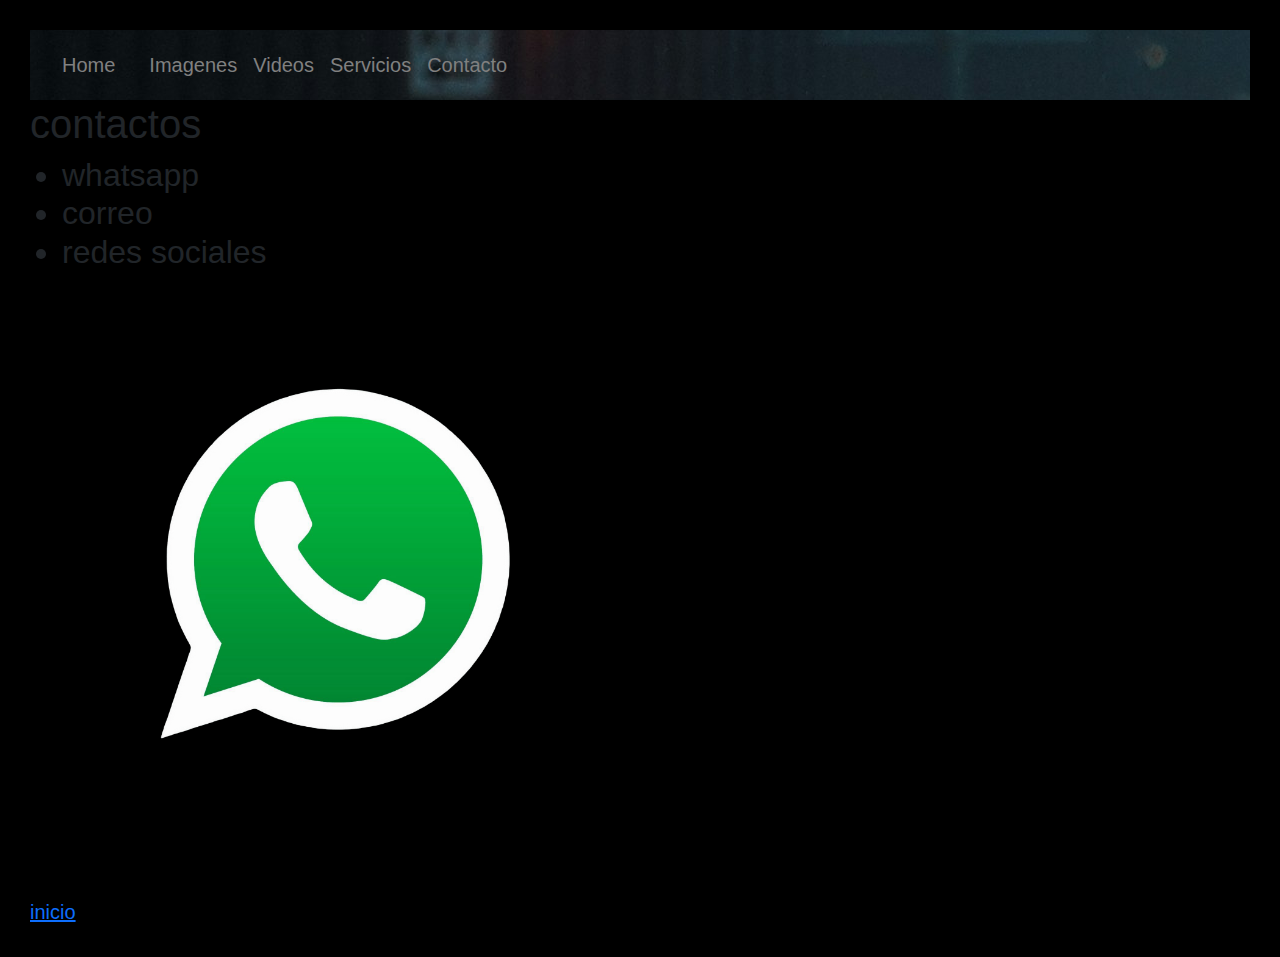
<file: prueba/contacto.html>
<!DOCTYPE html>
<html lang="es">
<head>
    <meta charset="UTF-8">
    <meta name="viewport" content="width=device-width, initial-scale=1.0">
    <title>Contacto</title>
    
  <!--bootstrap-->
    
     <link href="https://cdn.jsdelivr.net/npm/bootstrap@5.3.3/dist/css/bootstrap.min.css" rel="stylesheet" integrity="sha384-QWTKZyjpPEjISv5WaRU9OFeRpok6YctnYmDr5pNlyT2bRjXh0JMhjY6hW+ALEwIH" crossorigin="anonymous">
     <script src="https://cdn.jsdelivr.net/npm/bootstrap@5.3.3/dist/js/bootstrap.bundle.min.js" integrity="sha384-YvpcrYf0tY3lHB60NNkmXc5s9fDVZLESaAA55NDzOxhy9GkcIdslK1eN7N6jIeHz" crossorigin="anonymous"></script>
   
  <!--css-->
     <link rel="stylesheet" href="../css/styles.css">

</head>
<body>
    
  <nav class="navbar navbar-expand-lg bg-body-tertiary">

    <div class="container-fluid">
      <a class="navbar-brand" href="/prueba/home.html">Home</a>
      <button class="navbar-toggler" type="button" data-bs-toggle="collapse" data-bs-target="#navbarNavAltMarkup" aria-controls="navbarNavAltMarkup" aria-expanded="false" aria-label="Toggle navigation">
        <span class="navbar-toggler-icon"></span>
      </button>
      <div class="collapse navbar-collapse" id="navbarNavAltMarkup">
        <div class="navbar-nav">
          
          
          <a class="nav-link" href="/prueba/imagenes.html">Imagenes</a>
          <a class="nav-link" href="/prueba/videos.html">Videos</a>
          <a class="nav-link" href="/prueba/servicios.html">Servicios</a>
          <a class="nav-link" href="/prueba/contacto.html">Contacto</a>
          

        </div>
      </div>
    </div>
  </nav>
    <section><h1>contactos</h1></section>
   
       
    <!--lista desordenada-->
    <ul>
        <strong><h2>
        <li>whatsapp</li>
        <li>correo</li>
        <li>redes sociales</li></h2>
    </strong>
    
</ul>

<!--logo wpp-->

   <a href="https://api.whatsapp.com/send/?phone=5491139183568"class="icono" target="_blank">
     <img src="/assets/rb_2147900927logo whatsapp.png" alt="logo wpp"></a>


<!--footer-->

  <footer class="inicio">
    
    <a href="/index.html">inicio</a>

   </footer>    

    
<script src="https://cdn.jsdelivr.net/npm/@popperjs/core@2.11.8/dist/umd/popper.min.js" integrity="sha384-I7E8VVD/ismYTF4hNIPjVp/Zjvgyol6VFvRkX/vR+Vc4jQkC+hVqc2pM8ODewa9r" crossorigin="anonymous"></script>
<script src="https://cdn.jsdelivr.net/npm/bootstrap@5.3.3/dist/js/bootstrap.min.js" integrity="sha384-0pUGZvbkm6XF6gxjEnlmuGrJXVbNuzT9qBBavbLwCsOGabYfZo0T0to5eqruptLy" crossorigin="anonymous"></script>

</body>
</html>
</file>
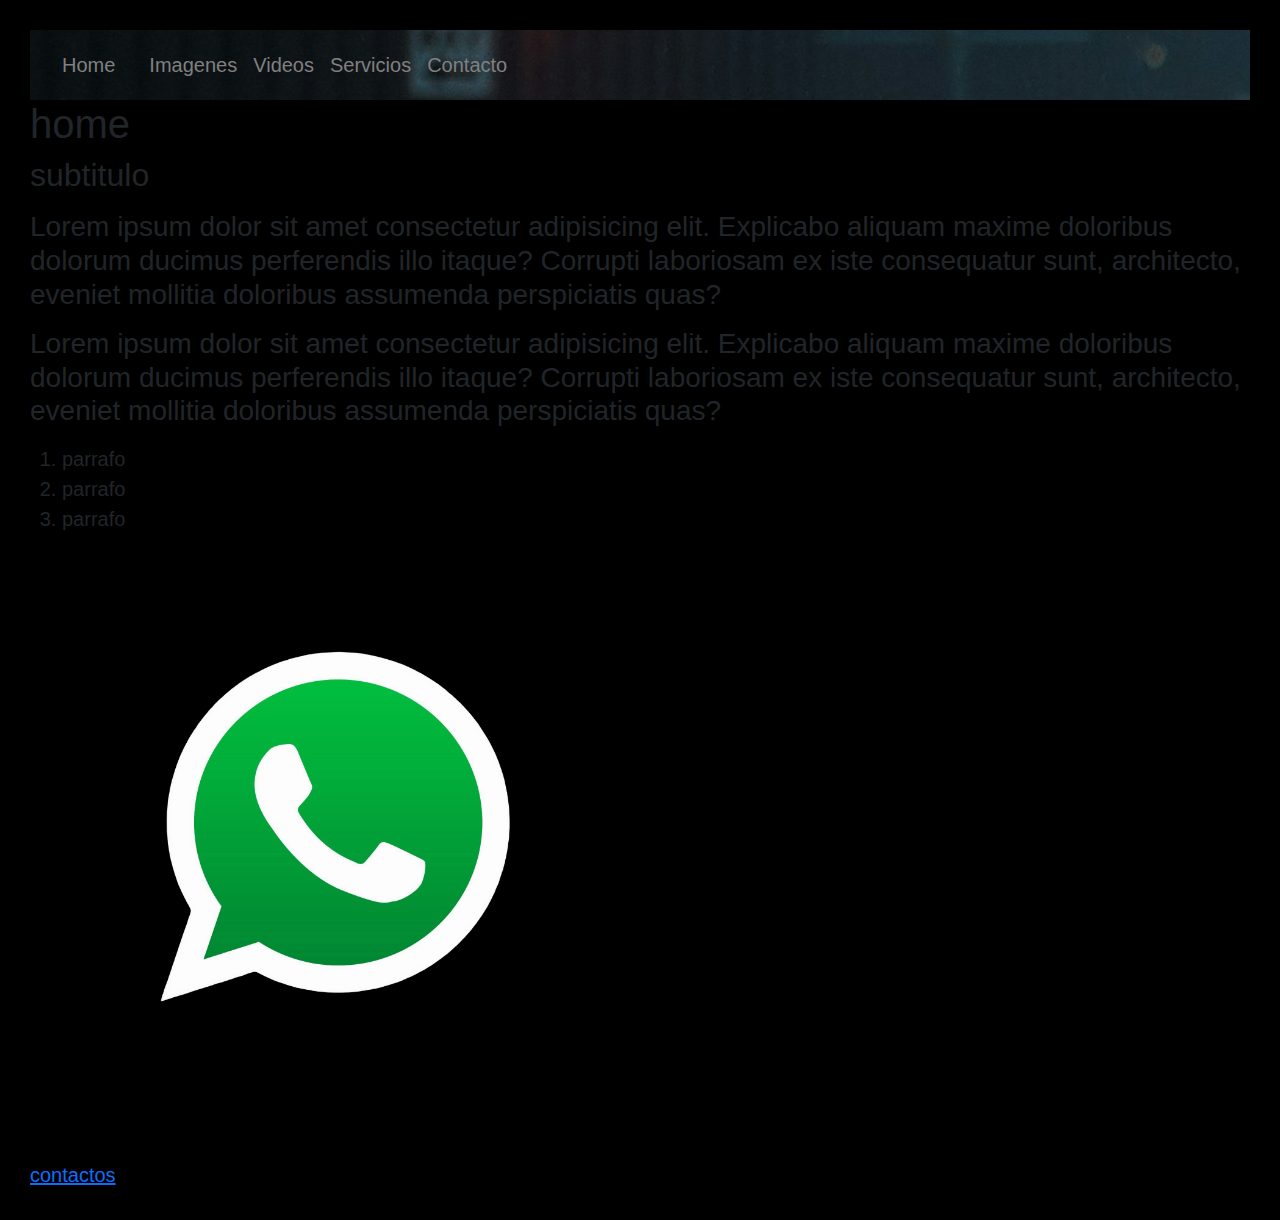
<file: prueba/home.html>
<!DOCTYPE html>
<html lang="en">
<head>
    <meta charset="UTF-8">
    <meta name="viewport" content="width=device-width, initial-scale=1.0">
    <title>Home</title>
    
    <!--bootstrap-->

      <link href="https://cdn.jsdelivr.net/npm/bootstrap@5.3.3/dist/css/bootstrap.min.css" rel="stylesheet" integrity="sha384-QWTKZyjpPEjISv5WaRU9OFeRpok6YctnYmDr5pNlyT2bRjXh0JMhjY6hW+ALEwIH" crossorigin="anonymous">
      <script src="https://cdn.jsdelivr.net/npm/bootstrap@5.3.3/dist/js/bootstrap.bundle.min.js" integrity="sha384-YvpcrYf0tY3lHB60NNkmXc5s9fDVZLESaAA55NDzOxhy9GkcIdslK1eN7N6jIeHz" crossorigin="anonymous"></script>
    
    <!--css-->
      <link rel="stylesheet" href="../css/styles.css">


</head>
<body>
    
   <nav class="navbar navbar-expand-lg bg-body-tertiary">
    <div class="container-fluid">
      <a class="navbar-brand" href="/prueba/home.html">Home</a>
      <button class="navbar-toggler" type="button" data-bs-toggle="collapse" data-bs-target="#navbarNavAltMarkup" aria-controls="navbarNavAltMarkup" aria-expanded="false" aria-label="Toggle navigation">
        <span class="navbar-toggler-icon"></span>
      </button>
      <div class="collapse navbar-collapse" id="navbarNavAltMarkup">
        <div class="navbar-nav">
          
         
          <a class="nav-link" href="/prueba/imagenes.html">Imagenes</a>
          <a class="nav-link" href="/prueba/videos.html">Videos</a>
          <a class="nav-link" href="/prueba/servicios.html">Servicios</a>
          <a class="nav-link" href="/prueba/contacto.html">Contacto</a>

        </div>
      </div>
    </div>
  </nav>
    <section class="home"><h1>home</h1>
      
    <h2>subtitulo</h2>
    <p><h3>Lorem ipsum dolor sit amet consectetur adipisicing elit. Explicabo aliquam maxime doloribus dolorum ducimus perferendis illo itaque? Corrupti laboriosam ex iste consequatur sunt, architecto, eveniet mollitia doloribus assumenda perspiciatis quas?</p>
        <p><h3>Lorem ipsum dolor sit amet consectetur adipisicing elit. Explicabo aliquam maxime doloribus dolorum ducimus perferendis illo itaque? Corrupti laboriosam ex iste consequatur sunt, architecto, eveniet mollitia doloribus assumenda perspiciatis quas?</p>
    </h3>

<ol>
         
  <li>parrafo</li>
  <li>parrafo</li>
  <li>parrafo</li>

</ol></section>
  
   <a href="https://api.whatsapp.com/send/?phone=5491139183568"class="icono" target="_blank">
    <img src="/assets/rb_2147900927logo whatsapp.png" alt="logo wpp"></a>

  <!--footer-->

    <footer class="cont">
    
      <a href="/prueba/contacto.html">contactos</a>
    
    </footer>
    
    <!--script-->
      <script src="https://cdn.jsdelivr.net/npm/@popperjs/core@2.11.8/dist/umd/popper.min.js" integrity="sha384-I7E8VVD/ismYTF4hNIPjVp/Zjvgyol6VFvRkX/vR+Vc4jQkC+hVqc2pM8ODewa9r" crossorigin="anonymous"></script>
      <script src="https://cdn.jsdelivr.net/npm/bootstrap@5.3.3/dist/js/bootstrap.min.js" integrity="sha384-0pUGZvbkm6XF6gxjEnlmuGrJXVbNuzT9qBBavbLwCsOGabYfZo0T0to5eqruptLy" crossorigin="anonymous"></script>
    
</body>
</html>
</file>
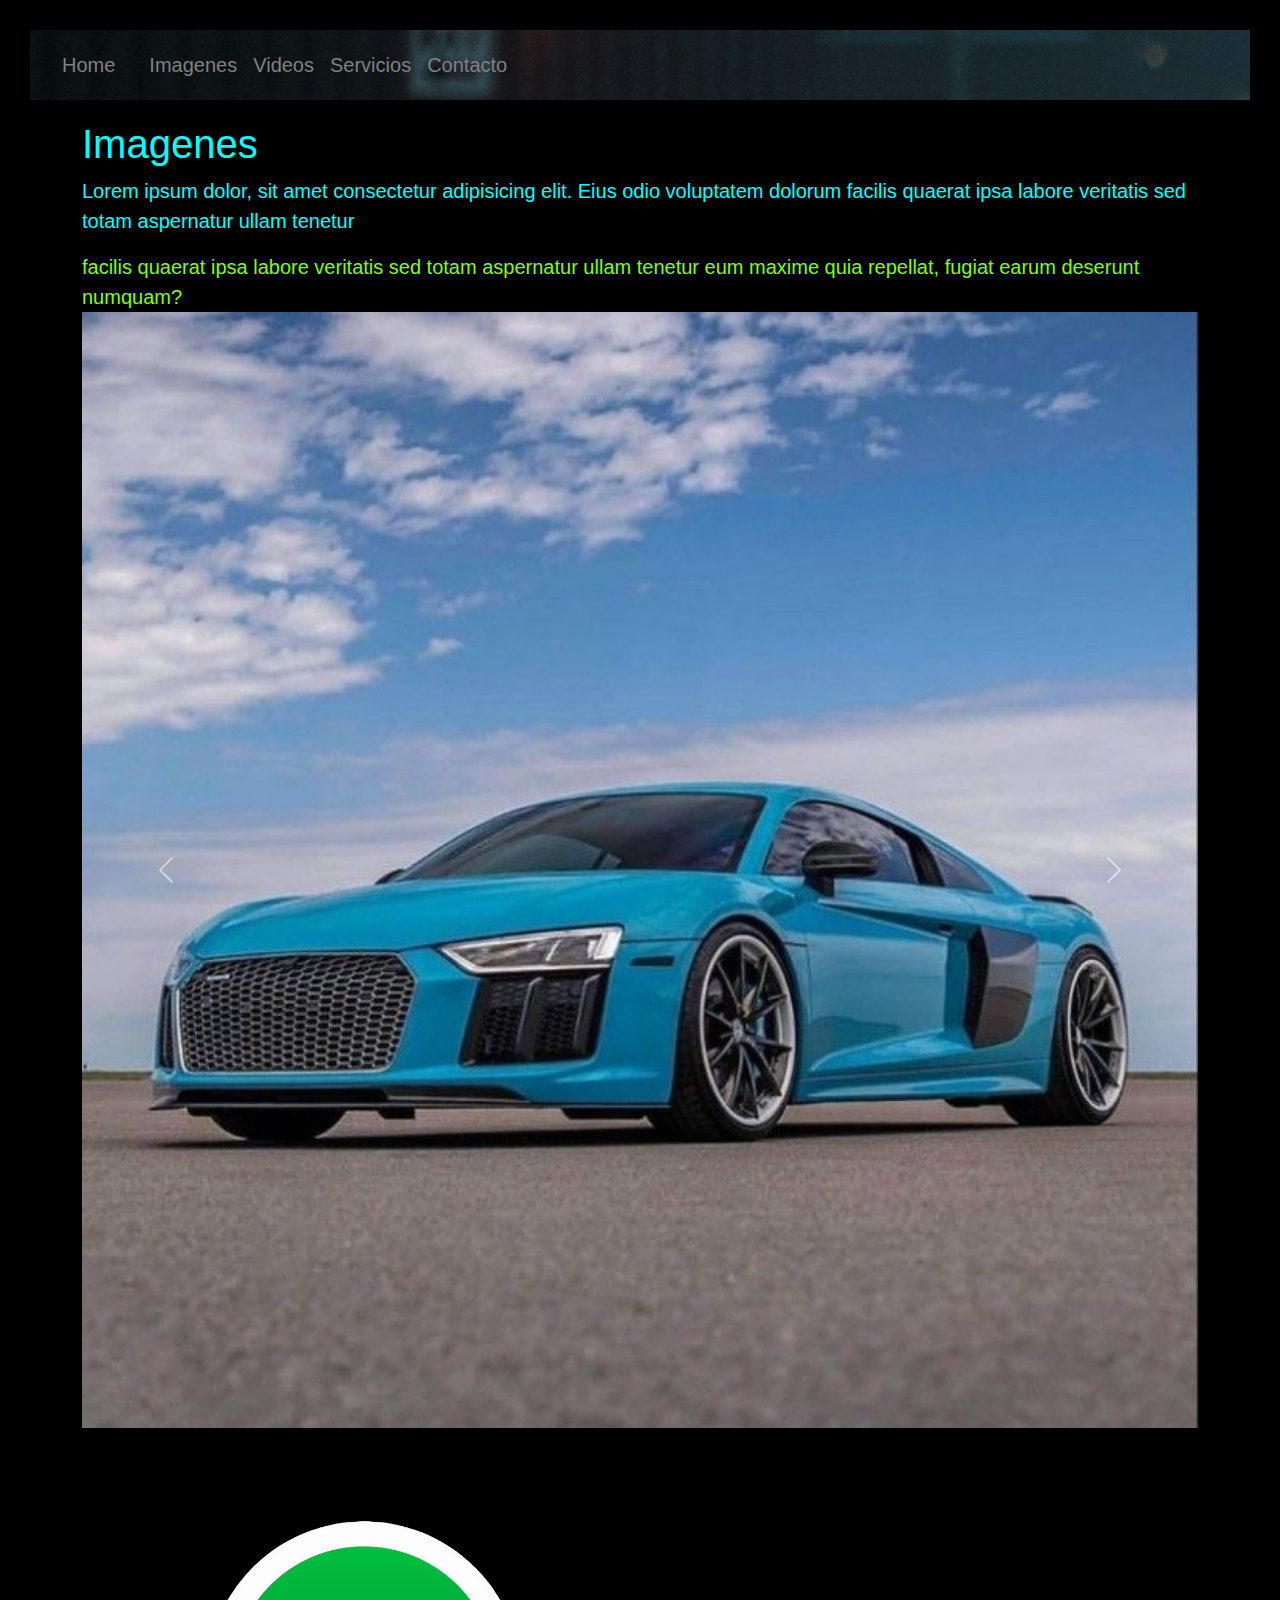
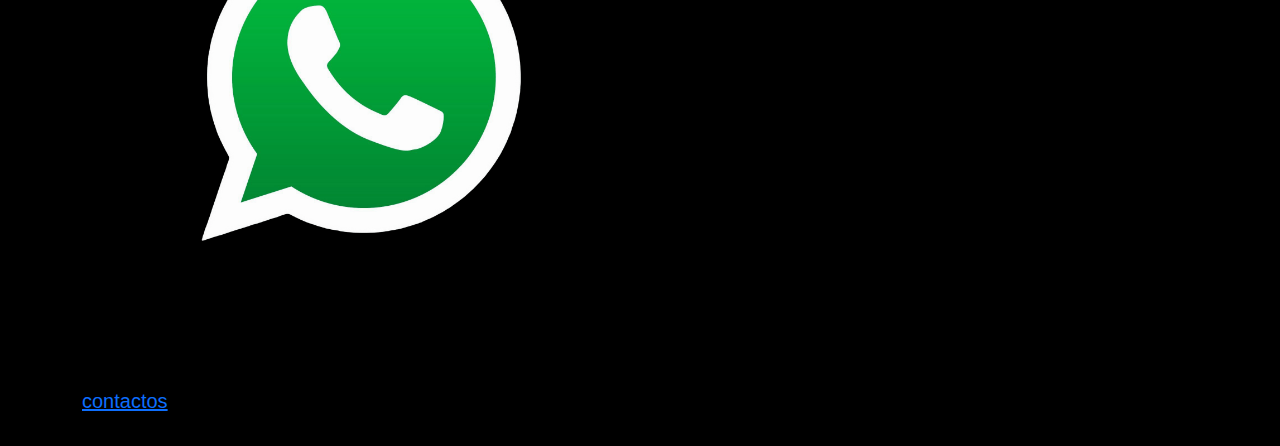
<file: prueba/imagenes.html>
<!DOCTYPE html>
<html lang="es">
<head>
    <meta charset="UTF-8">
    <meta name="viewport" content="width=device-width, initial-scale=1.0">
    <title>Imagenes</title>

    <!--bootstrap-->

      <link href="https://cdn.jsdelivr.net/npm/bootstrap@5.3.3/dist/css/bootstrap.min.css" rel="stylesheet" integrity="sha384-QWTKZyjpPEjISv5WaRU9OFeRpok6YctnYmDr5pNlyT2bRjXh0JMhjY6hW+ALEwIH" crossorigin="anonymous">
      <script src="https://cdn.jsdelivr.net/npm/bootstrap@5.3.3/dist/js/bootstrap.bundle.min.js" integrity="sha384-YvpcrYf0tY3lHB60NNkmXc5s9fDVZLESaAA55NDzOxhy9GkcIdslK1eN7N6jIeHz"   crossorigin="anonymous"></script>
   
    <!--css-->

      <link rel="stylesheet" href="../css/styles.css">

    
</head>
<body>
  
  <nav class="navbar navbar-expand-lg bg-body-tertiary">
    <div class="container-fluid">
      <a class="navbar-brand" href="/prueba/home.html">Home</a>
      <button class="navbar-toggler" type="button" data-bs-toggle="collapse" data-bs-target="#navbarNavAltMarkup" aria-controls="navbarNavAltMarkup" aria-expanded="false" aria-label="Toggle navigation">
        <span class="navbar-toggler-icon"></span>
      </button>
      <div class="collapse navbar-collapse" id="navbarNavAltMarkup">
        <div class="navbar-nav">
           
          <a class="nav-link" href="/prueba/imagenes.html">Imagenes</a>
          <a class="nav-link" href="/prueba/videos.html">Videos</a>
          <a class="nav-link" href="/prueba/servicios.html">Servicios</a>
          <a class="nav-link" href="/prueba/contacto.html">Contacto</a>

        </div>
      </div>
    </div>
  </nav>
    
    <div class="container">
        <div class="content">
            <h1>Imagenes</h1>
           
            <p>Lorem ipsum dolor, sit amet consectetur adipisicing elit. Eius odio voluptatem dolorum facilis quaerat ipsa labore veritatis sed totam aspernatur ullam tenetur </p><span>facilis quaerat ipsa labore veritatis sed totam aspernatur ullam tenetur eum maxime quia repellat, fugiat earum deserunt numquam? </span>
            
            <div id="carouselExampleAutoplaying" class="carousel slide" data-bs-ride="carousel">
                <div class="carousel-inner">
                  <div class="carousel-item active">
                    <img src="/assets/633d3c1b-1969-450d-8e59-1ab1eb7b54b0.jpg" class="d-block w-100" alt="Ejemplo de imagen">
                  </div>
                  <div class="carousel-item">
                    <img src="/assets/75da362a-0e51-4519-8422-da2ad2d8e30d.jpg" class="d-block w-100" alt="Ejemplo de imagen1">
                  </div>
                  <div class="carousel-item">
                    <img src="/assets/e864db9c-2eaa-4791-b25f-0cf043d1de1c.jpg" class="d-block w-100" alt="Ejemplo de imagen2">
                  </div>
                </div>
                <button class="carousel-control-prev" type="button" data-bs-target="#carouselExampleAutoplaying" data-bs-slide="prev">
                  <span class="carousel-control-prev-icon" aria-hidden="true"></span>
                  <span class="visually-hidden">Previous</span>
                </button>
                <button class="carousel-control-next" type="button" data-bs-target="#carouselExampleAutoplaying" data-bs-slide="next">
                  <span class="carousel-control-next-icon" aria-hidden="true"></span>
                  <span class="visually-hidden">Next</span>
                </button>
              </div>

<!--logo wpp-->
              
     <a href="https://api.whatsapp.com/send/?phone=5491139183568"class="icono" target="_blank">
      <img src="/assets/rb_2147900927logo whatsapp.png" alt="logo wpp"></a>
        
 <!--footer-->
        
      <footer class="cont">
    
          <a href="/prueba/contacto.html">contactos</a>
        
      </footer>
    
  <!-- script-->

      <script src="https://cdn.jsdelivr.net/npm/@popperjs/core@2.11.8/dist/umd/popper.min.js" integrity="sha384-I7E8VVD/ismYTF4hNIPjVp/Zjvgyol6VFvRkX/vR+Vc4jQkC+hVqc2pM8ODewa9r" crossorigin="anonymous"></script>
      <script src="https://cdn.jsdelivr.net/npm/bootstrap@5.3.3/dist/js/bootstrap.min.js" integrity="sha384-0pUGZvbkm6XF6gxjEnlmuGrJXVbNuzT9qBBavbLwCsOGabYfZo0T0to5eqruptLy" crossorigin="anonymous"></script>
    
    
</body>
</html>
</file>
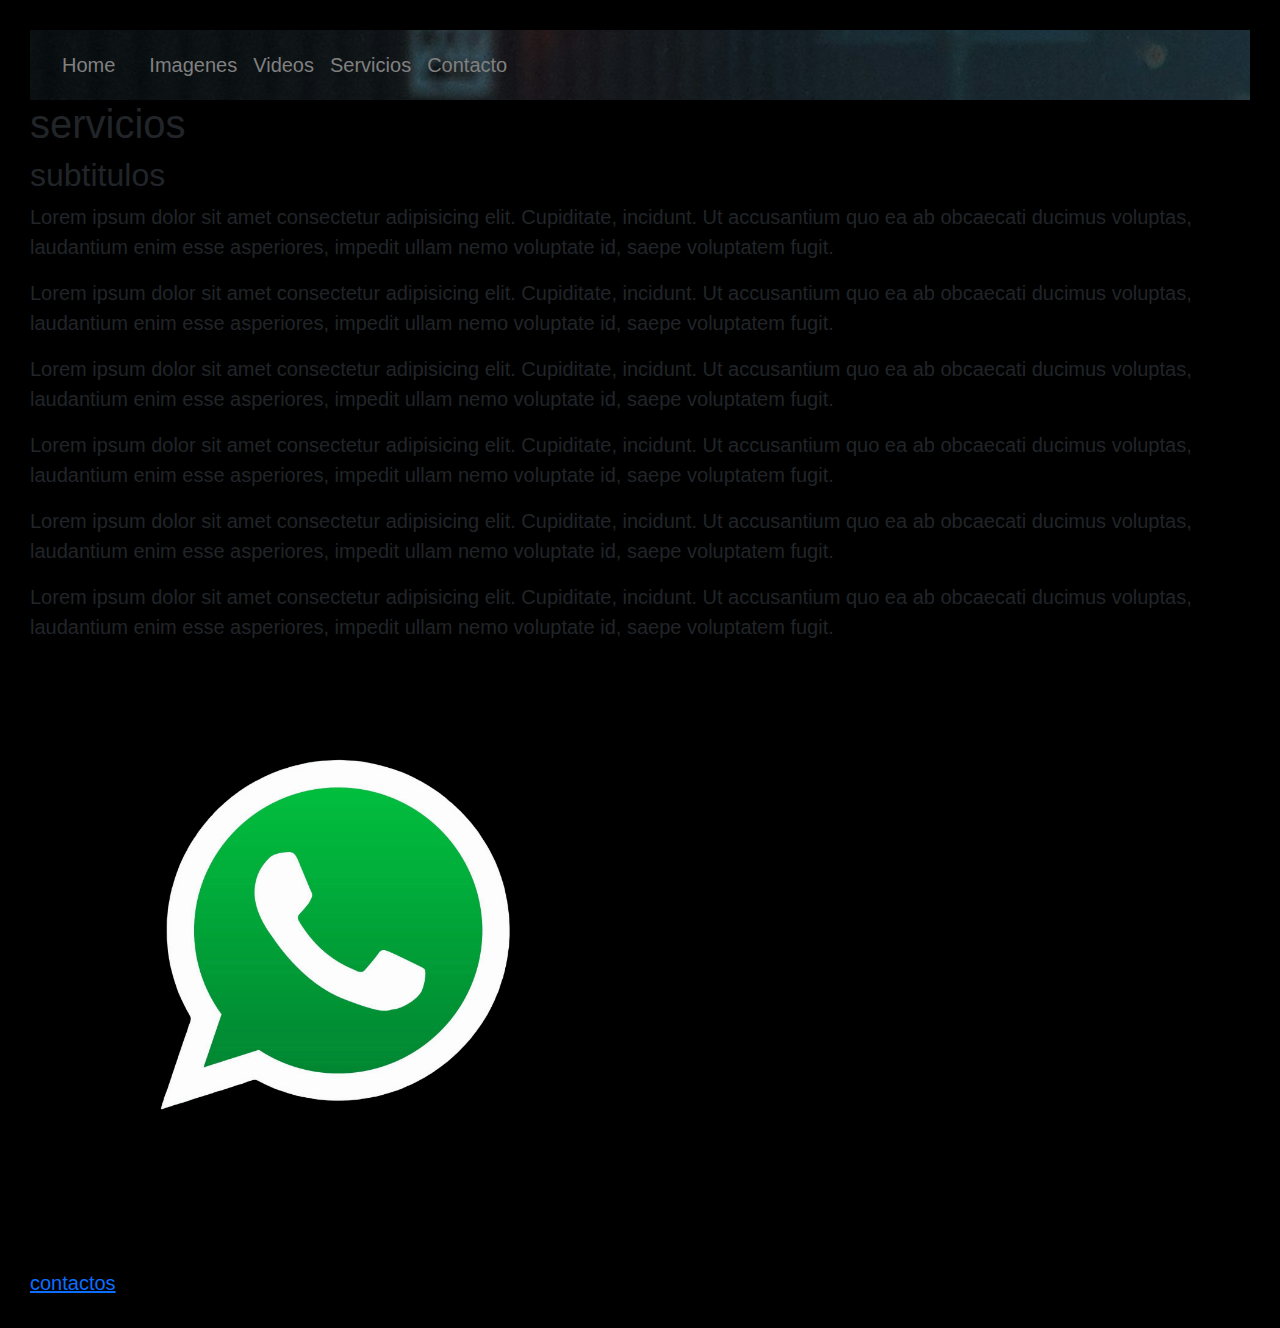
<file: prueba/servicios.html>
<!DOCTYPE html>
<html lang="en">
<head>
    <meta charset="UTF-8">
    <meta name="viewport" content="width=device-width, initial-scale=1.0">
    <title>Servicios</title>

    <link href="https://cdn.jsdelivr.net/npm/bootstrap@5.3.3/dist/css/bootstrap.min.css" rel="stylesheet" integrity="sha384-QWTKZyjpPEjISv5WaRU9OFeRpok6YctnYmDr5pNlyT2bRjXh0JMhjY6hW+ALEwIH" crossorigin="anonymous">
    <script src="https://cdn.jsdelivr.net/npm/bootstrap@5.3.3/dist/js/bootstrap.bundle.min.js" integrity="sha384-YvpcrYf0tY3lHB60NNkmXc5s9fDVZLESaAA55NDzOxhy9GkcIdslK1eN7N6jIeHz" crossorigin="anonymous"></script>
   
    <link rel="stylesheet" href="../css/styles.css">

  </head>


<body>
    
   <nav class="navbar navbar-expand-lg bg-body-tertiary">
    <div class="container-fluid">
      <a class="navbar-brand" href="/prueba/home.html">Home</a>
      <button class="navbar-toggler" type="button" data-bs-toggle="collapse" data-bs-target="#navbarNavAltMarkup" aria-controls="navbarNavAltMarkup" aria-expanded="false" aria-label="Toggle navigation">
        <span class="navbar-toggler-icon"></span>
      </button>
      <div class="collapse navbar-collapse" id="navbarNavAltMarkup">
        <div class="navbar-nav">
          
          
          <a class="nav-link" href="/prueba/imagenes.html">Imagenes</a>
          <a class="nav-link" href="/prueba/videos.html">Videos</a>
          <a class="nav-link" href="/prueba/servicios.html">Servicios</a>
          <a class="nav-link" href="/prueba/contacto.html">Contacto</a>

        </div>
      </div>
    </div>
  </nav>
   <section class="servicios"><h1>servicios</h1>
    
    <h2>subtitulos</h2>
    <p>Lorem ipsum dolor sit amet consectetur adipisicing elit. Cupiditate, incidunt. Ut accusantium quo ea ab obcaecati ducimus voluptas, laudantium enim esse asperiores, impedit ullam nemo voluptate id, saepe voluptatem fugit.</p>
    <p>Lorem ipsum dolor sit amet consectetur adipisicing elit. Cupiditate, incidunt. Ut accusantium quo ea ab obcaecati ducimus voluptas, laudantium enim esse asperiores, impedit ullam nemo voluptate id, saepe voluptatem fugit.</p>
    <p>Lorem ipsum dolor sit amet consectetur adipisicing elit. Cupiditate, incidunt. Ut accusantium quo ea ab obcaecati ducimus voluptas, laudantium enim esse asperiores, impedit ullam nemo voluptate id, saepe voluptatem fugit.</p>
    <p>Lorem ipsum dolor sit amet consectetur adipisicing elit. Cupiditate, incidunt. Ut accusantium quo ea ab obcaecati ducimus voluptas, laudantium enim esse asperiores, impedit ullam nemo voluptate id, saepe voluptatem fugit.</p>
    <p>Lorem ipsum dolor sit amet consectetur adipisicing elit. Cupiditate, incidunt. Ut accusantium quo ea ab obcaecati ducimus voluptas, laudantium enim esse asperiores, impedit ullam nemo voluptate id, saepe voluptatem fugit.</p>
    <p>Lorem ipsum dolor sit amet consectetur adipisicing elit. Cupiditate, incidunt. Ut accusantium quo ea ab obcaecati ducimus voluptas, laudantium enim esse asperiores, impedit ullam nemo voluptate id, saepe voluptatem fugit.</p>


</section>

<!--logo wpp-->

   <a href="https://api.whatsapp.com/send/?phone=5491139183568"class="icono" target="_blank">
     <img src="/assets/rb_2147900927logo whatsapp.png" alt="logo wpp"></a>
    

<!--enlase relativo-->


<footer class="cont">
    
  <a href="/prueba/contacto.html">contactos</a>

</footer>



<script src="https://cdn.jsdelivr.net/npm/@popperjs/core@2.11.8/dist/umd/popper.min.js" integrity="sha384-I7E8VVD/ismYTF4hNIPjVp/Zjvgyol6VFvRkX/vR+Vc4jQkC+hVqc2pM8ODewa9r" crossorigin="anonymous"></script>
<script src="https://cdn.jsdelivr.net/npm/bootstrap@5.3.3/dist/js/bootstrap.min.js" integrity="sha384-0pUGZvbkm6XF6gxjEnlmuGrJXVbNuzT9qBBavbLwCsOGabYfZo0T0to5eqruptLy" crossorigin="anonymous"></script>
  
</body>
</html>
</file>
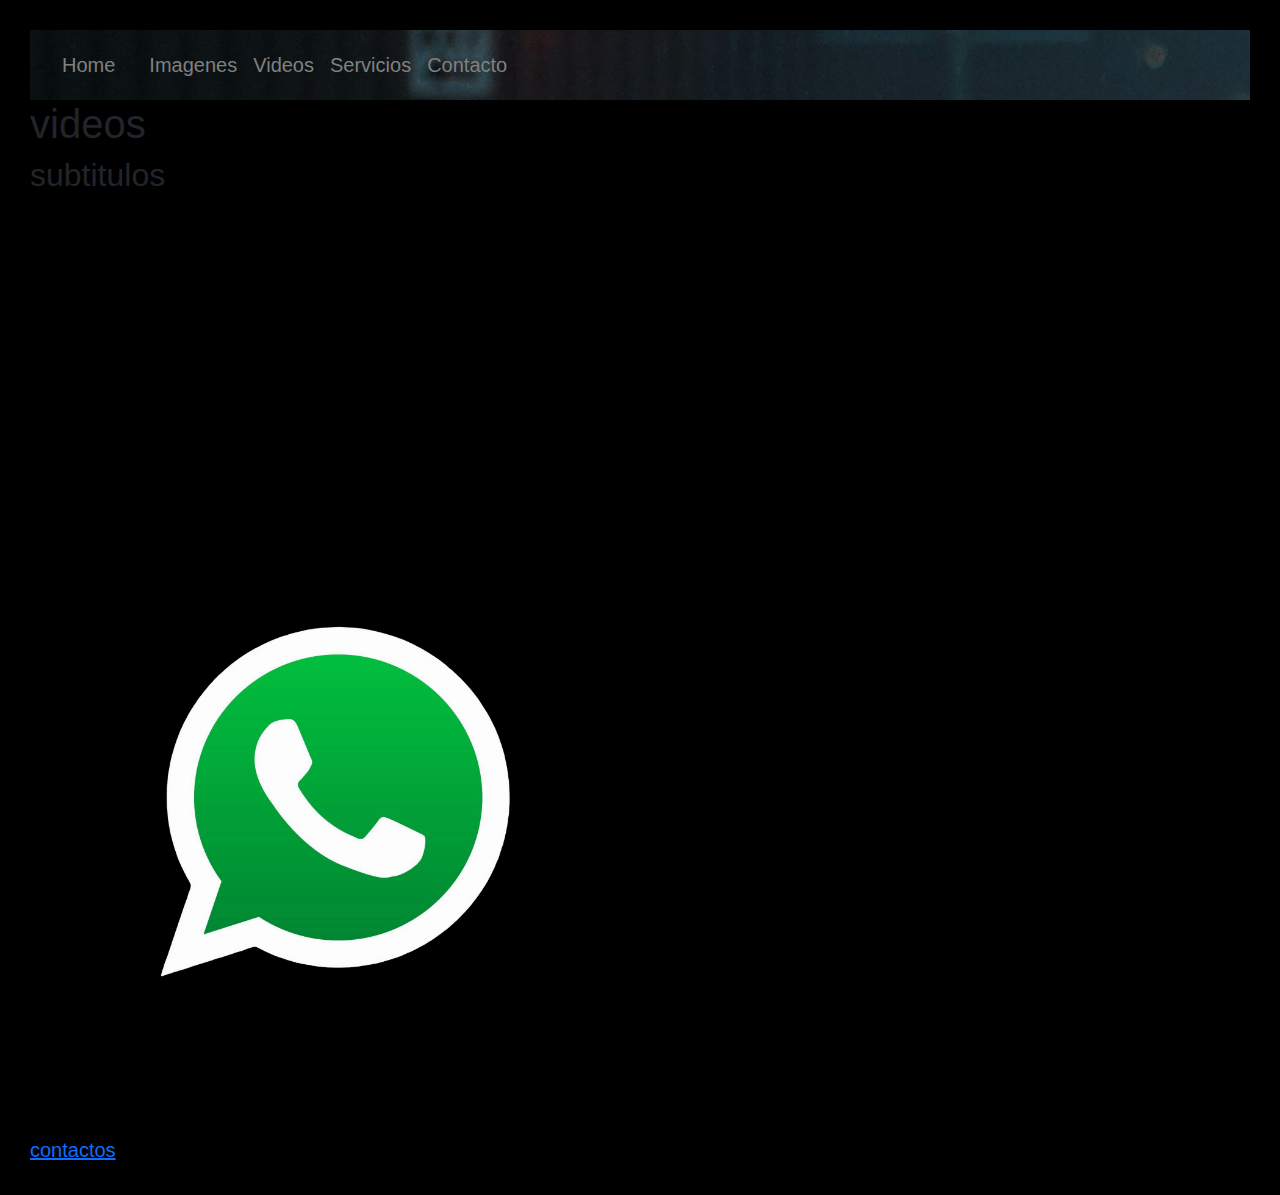
<file: prueba/videos.html>
<!DOCTYPE html>
<html lang="en">
<head>
    <meta charset="UTF-8">
    <meta name="viewport" content="width=device-width, initial-scale=1.0">
    <title>Videos</title>
    
    <!--bootstrap-->

      <link href="https://cdn.jsdelivr.net/npm/bootstrap@5.3.3/dist/css/bootstrap.min.css" rel="stylesheet" integrity="sha384-QWTKZyjpPEjISv5WaRU9OFeRpok6YctnYmDr5pNlyT2bRjXh0JMhjY6hW+ALEwIH" crossorigin="anonymous">
      <script src="https://cdn.jsdelivr.net/npm/bootstrap@5.3.3/dist/js/bootstrap.bundle.min.js" integrity="sha384-YvpcrYf0tY3lHB60NNkmXc5s9fDVZLESaAA55NDzOxhy9GkcIdslK1eN7N6jIeHz" crossorigin="anonymous"></script>
   
    <!--css-->

      <link rel="stylesheet" href="../css/styles.css">

</head>
<body>
    <nav class="navbar navbar-expand-lg bg-body-tertiary">
      <div class="container-fluid">
        <a class="navbar-brand" href="/prueba/home.html">Home</a>
        <button class="navbar-toggler" type="button" data-bs-toggle="collapse" data-bs-target="#navbarNavAltMarkup" aria-controls="navbarNavAltMarkup" aria-expanded="false" aria-label="Toggle navigation">
          <span class="navbar-toggler-icon"></span>
        </button>
        <div class="collapse navbar-collapse" id="navbarNavAltMarkup">
          <div class="navbar-nav">
       
            <a class="nav-link" href="/prueba/imagenes.html">Imagenes</a>
            <a class="nav-link" href="/prueba/videos.html">Videos</a>
            <a class="nav-link" href="/prueba/servicios.html">Servicios</a>
            <a class="nav-link" href="/prueba/contacto.html">Contacto</a>
  
          </div>
        </div>
      </div>
    </nav>
    <section><h1>videos</h1></section>
    
    <h2>subtitulos</h2>
    
    <!--video--><!--enlace por ej you tube-->
    
   <!--<a href="https://www.youtube.com/watch?v=5wmqL54hyf4">enlace a youtube</a>-->
   
   <iframe width="560" height="315" src="https://www.youtube.com/embed/5wmqL54hyf4?si=K_WxuoP-sMeUc_Yz" title="YouTube video player" frameborder="0" allow="accelerometer; autoplay; clipboard-write; encrypted-media; gyroscope; picture-in-picture; web-share" referrerpolicy="strict-origin-when-cross-origin" allowfullscreen></iframe>
    
    <!--<a href="https://www.youtube.com/watch?v=lCiV4wACZ8w&list=RDlCiV4wACZ8w&start_radio=1">enlace a youtube</a>-->
   
    <iframe width="560" height="315" src="https://www.youtube.com/embed/fdS1ZQ7WJMk?si=eKl3izHLiv9w6nsg" title="YouTube video player" frameborder="0" allow="accelerometer; autoplay; clipboard-write; encrypted-media; gyroscope; picture-in-picture; web-share" referrerpolicy="strict-origin-when-cross-origin" allowfullscreen></iframe>
    
    <!--logo wpp-->

      <a href="https://api.whatsapp.com/send/?phone=5491139183568"class="icono" target="_blank">
        <img src="/assets/rb_2147900927logo whatsapp.png" alt="logo wpp"></a>
    
      <!--enlace relativo-->

    <footer class="cont">
    
      <a href="/prueba/contacto.html">contactos</a>
    
    </footer>


    <script src="https://cdn.jsdelivr.net/npm/@popperjs/core@2.11.8/dist/umd/popper.min.js" integrity="sha384-I7E8VVD/ismYTF4hNIPjVp/Zjvgyol6VFvRkX/vR+Vc4jQkC+hVqc2pM8ODewa9r" crossorigin="anonymous"></script>
    <script src="https://cdn.jsdelivr.net/npm/bootstrap@5.3.3/dist/js/bootstrap.min.js" integrity="sha384-0pUGZvbkm6XF6gxjEnlmuGrJXVbNuzT9qBBavbLwCsOGabYfZo0T0to5eqruptLy" crossorigin="anonymous"></script>
    
</body>
</html>
</file>
<file: css/styles.css>
body {
    font-family: Arial, sans-serif;
    margin: 0;
    padding: 10px;
    background-color: black;
}

.navbar {
    display: flex;
    flex-direction: column;
    align-items: center;
    /*background-color: #333;*/
    background-image: url(../assets/gabriel-gurrola-u6BPMXgURuI-unsplash.jpg);
    color: white;
    padding: 10px;
}

.navbar a {
    color:gray;
    padding: 10px;
    text-decoration: none;
}

.container {
    display: flex;
    flex-direction: column;
    margin-top: 20px;
    color: aqua;
    span{color: chartreuse;}
}

img {
    width: 100%;
    height: auto;
    
}

/* Media query para tabletas */
@media (min-width: 600px) {
    body {
        font-size: 18px;
        padding: 20px;
    }

    .navbar {
        flex-direction: row;
        justify-content: space-between;
    }

    .container {
        flex-direction: row;
        justify-content: space-between;
    }
}

/* Media query para computadoras de escritorio */
@media (min-width: 1024px) {
    body {
        font-size: 20px;
        padding: 30px;
    }

    img {
        width: 50%;
    }
}
</file>
